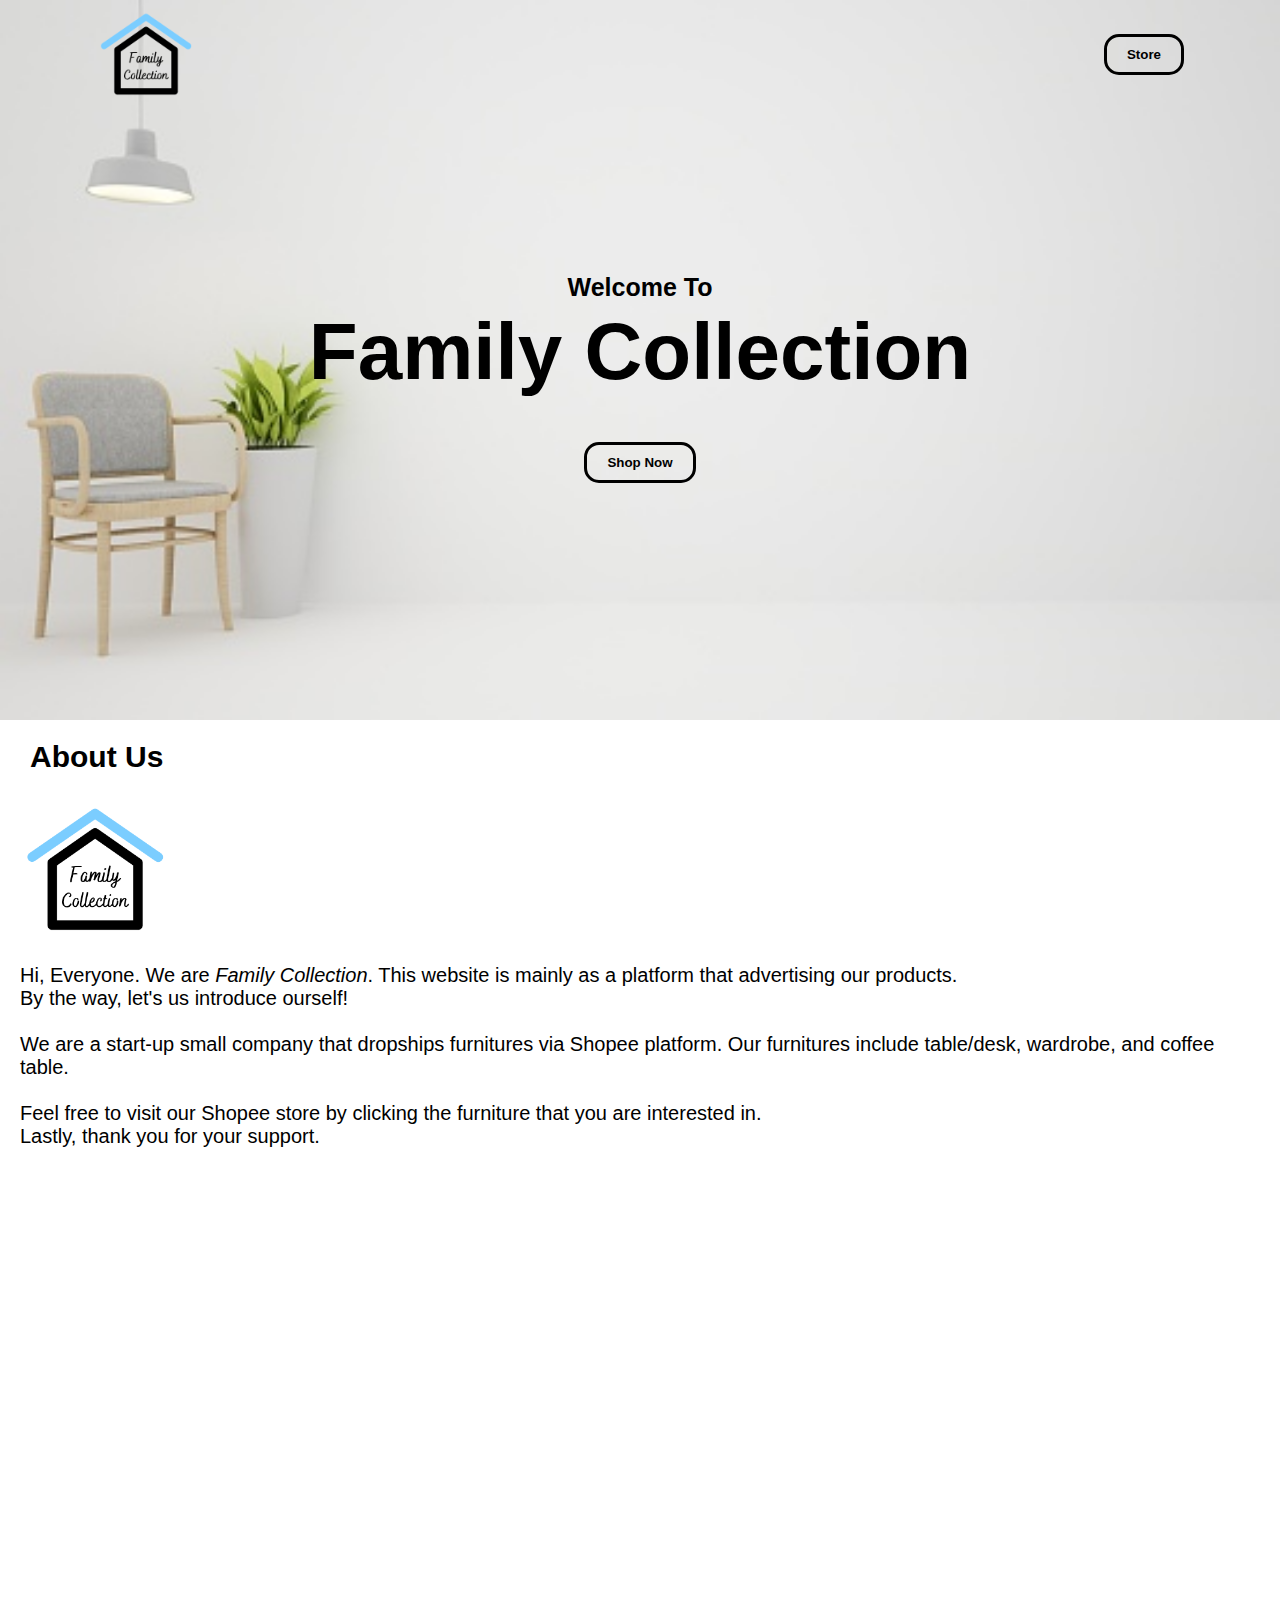
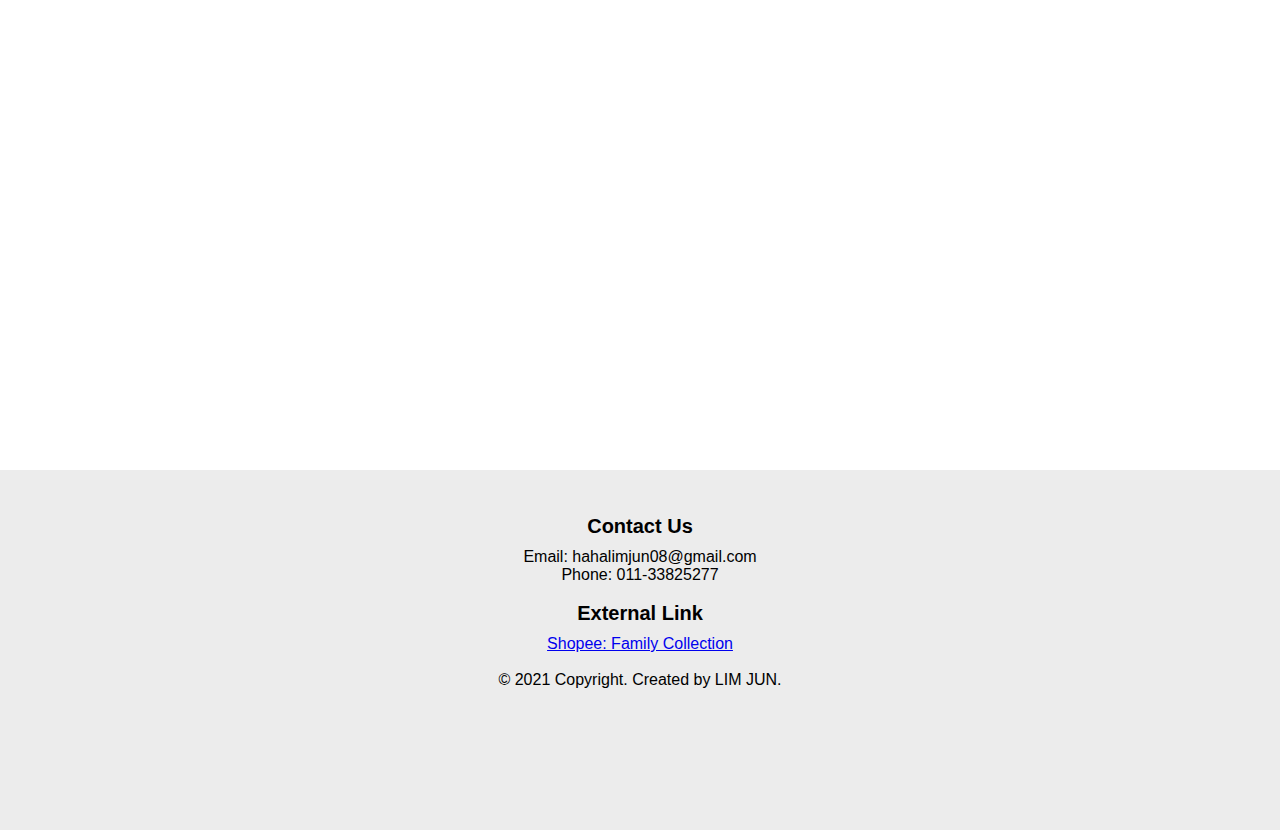
<file: index.html>
<html lang="en">
    <head>
        <title> Family Collection </title>
        <link rel="stylesheet" href="style.css" />
        <meta charset="UTF-8">
        <meta http-equiv="X-UA-Compatible" content="IE=edge">
        <meta name="viewport" content="width=device-width, initial-scale=1.0"/>
    </head>
    <body>
        <div class="background">
            <nav class="navbar">
                <a href="index.html"> <img src="images/Family_Collection-removebg-preview.png" class="logo"> </a>
                <a href="store.html"> <button type="button"> <b>Store</b> </button> </a>
            </nav>

            <div class="content">
                <h3> <b>Welcome To</b> </h3>
                <h1> <b>Family Collection</b></h1>
                <a href="store.html"> <button type="button"> <b>Shop Now</b> </button> </a>
            </div>   
        </div>

        <div class="introduction">
            <div class="container">
                <div class="row">
                    <div class="col s12">
                        <h2> About Us </h2>
                    </div>

                    <div class="col s6">
                        <img src="images/Family_Collection-removebg-preview.png" class="logo">
                    </div>

                    <div class="col s6">
                        <p>
                            Hi, Everyone. We are <i>Family Collection</i>. This website is mainly as a platform that advertising our products.<br>
                            By the way, let's us introduce ourself!<br><br>
                            We are a start-up small company that dropships furnitures via Shopee platform. Our furnitures include
                            table/desk, wardrobe, and coffee table.<br><br>
                            Feel free to visit our Shopee store by clicking the furniture that you are interested in.<br>
                            Lastly, thank you for your support.
                        </p>
                    </div>
                </div>
            </div>
        </div>

        <div class="page-footer">
            <div class="footer-content">
                <h4> Contact Us </h4>
                <p>Email: hahalimjun08@gmail.com <br>
                    Phone: 011-33825277
                </p>
                <br>
                <h4> External Link </h4>
                <a class="shopee-shop" href="https://shopee.com.my/phantomlim"> Shopee: Family Collection</a>
                <br>
                <br>
                <div class="footer-copyright">
                    <p> © 2021 Copyright. Created by LIM JUN. </p>
                </div>
            </div>
        </div>
    </body>
</html>
</file>
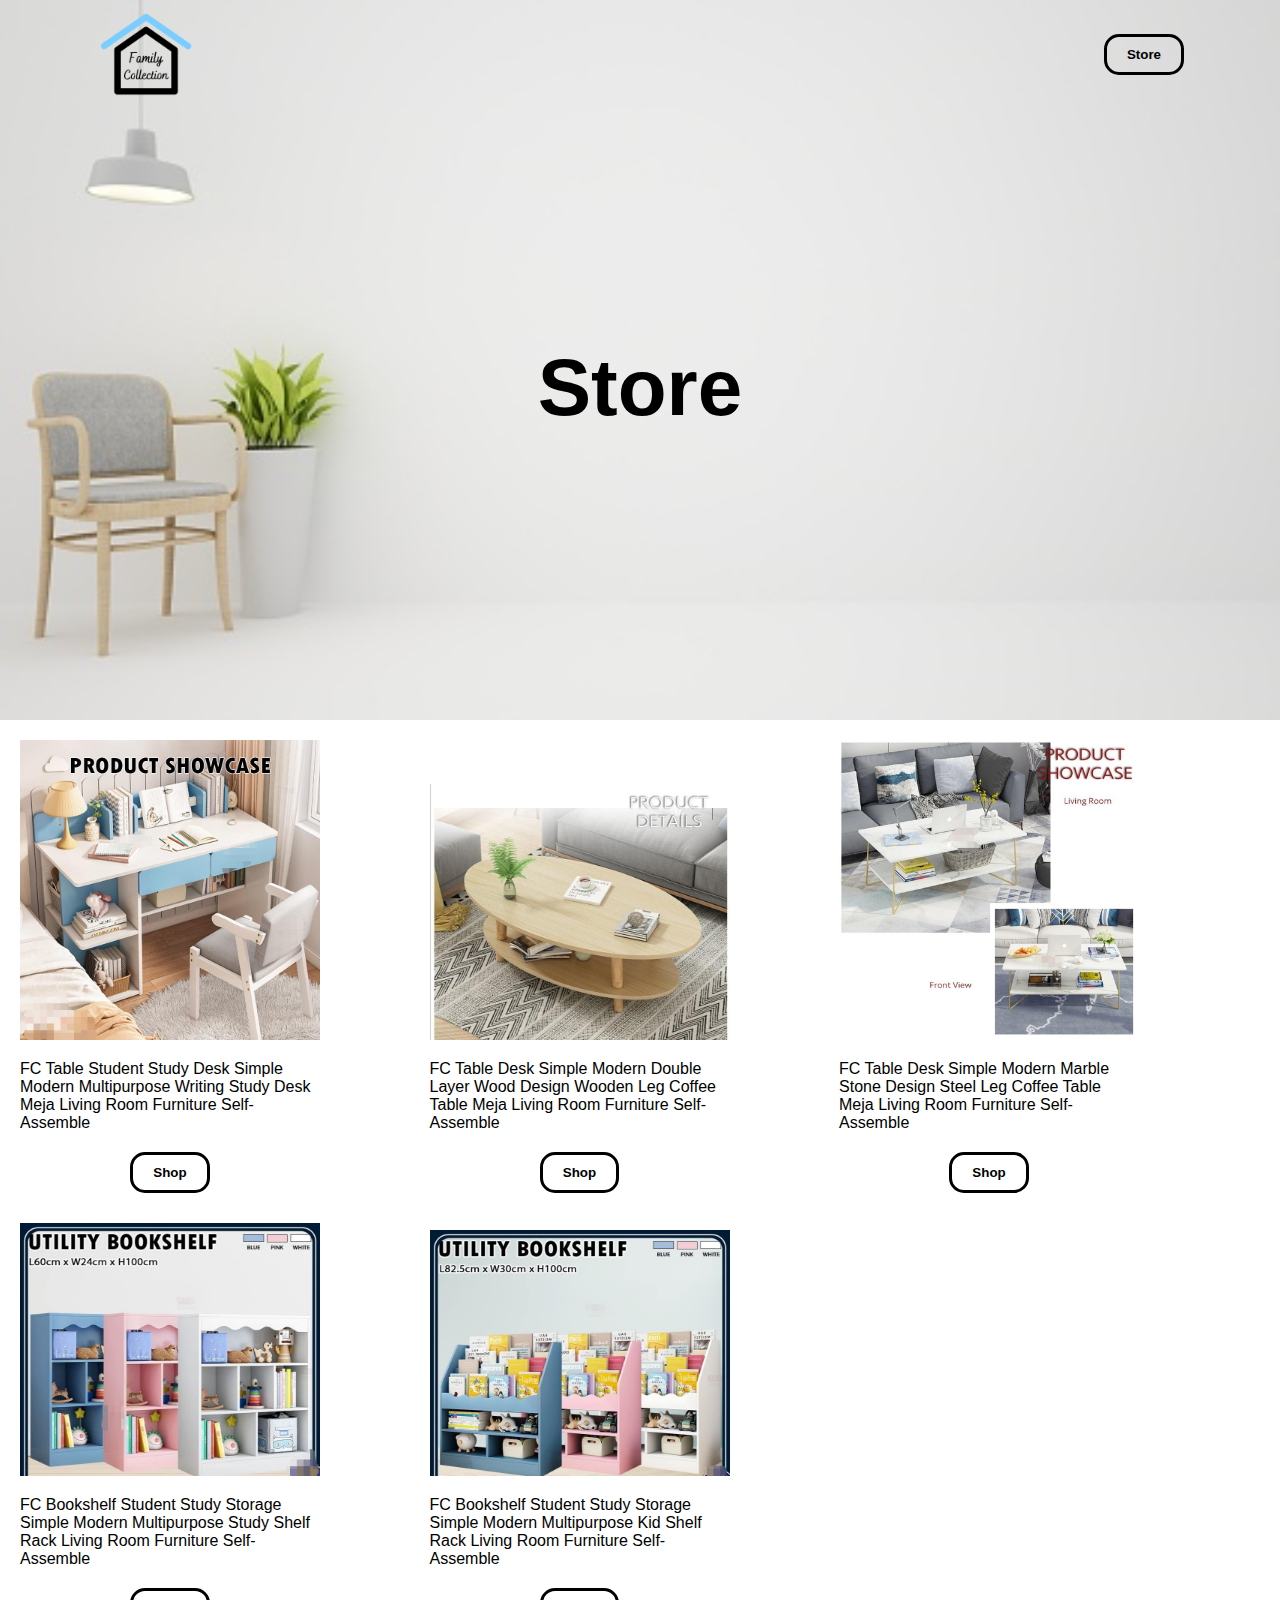
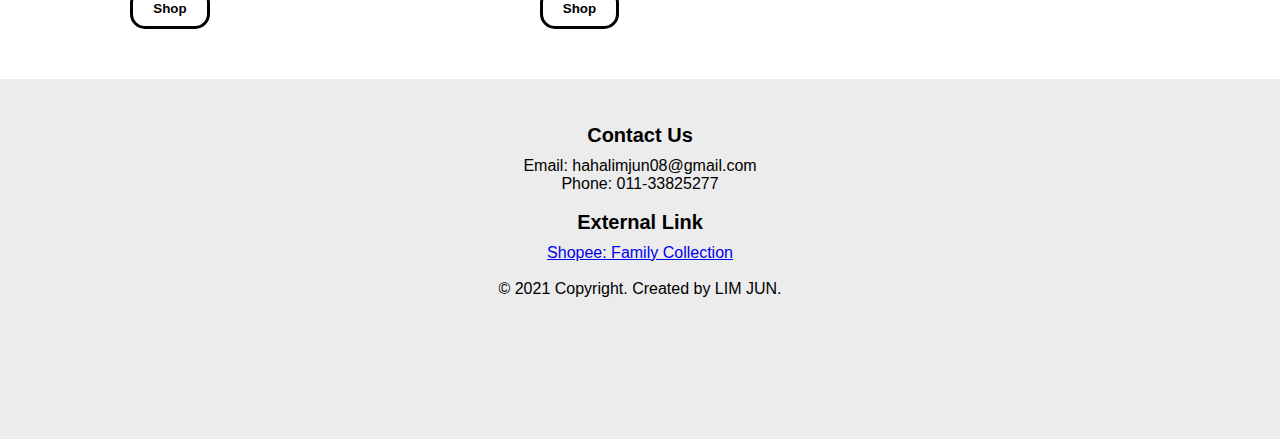
<file: store.html>
<html lang="en">
    <head>
        <title> Family Collection </title>
        <link rel="stylesheet" href="style.css" />
        <meta charset="UTF-8">
        <meta http-equiv="X-UA-Compatible" content="IE=edge">
        <meta name="viewport" content="width=device-width, initial-scale=1.0"/>
    </head>
    <body>
        <div class="background">
            <nav class="navbar">
                <a href="index.html"> <img src="images/Family_Collection-removebg-preview.png" class="logo"> </a>
                <a href="store.html"> <button type="button"> <b>Store</b> </button> </a>
            </nav>  

            <div class="content">
                <h1> <b>Store</b></h1>
            </div>
        </div>

        <div class="store-container">
            <div style="width: 100vw; display: table;">
                <div style="display: table-row; height: 200px;">
                    <div style="width: 33vw; display: table-cell;">
                        <div class="card">
                            <div>
                                <img src="images/study-desk.jpg" class="card-picture">
                            </div>
                            <div class="card-content">
                                <p>FC Table Student Study Desk Simple Modern Multipurpose Writing Study Desk Meja Living Room Furniture Self-Assemble</p>
                            </div>
                            <div class="card-action">
                                <a target="_blank" href="https://shopee.com.my/FC-Table-Student-Study-Desk-Simple-Modern-Multipurpose-Writing-Study-Desk-Meja-Living-Room-Furniture-Self-Assemble-i.255394925.9885164653?position=3"> <button type="button"> <b>Shop</b> </button> </a>
                            </div>
                        </div>
                    </div>

                    <div style="width: 33vw; display: table-cell;">
                        <div class="card">
                            <div>
                                <img src="images/wooden-coffee-table.jpg" class="card-picture">
                            </div>
                            <div class="card-content">
                                <p>FC Table Desk Simple Modern Double Layer Wood Design Wooden Leg Coffee Table Meja Living Room Furniture Self-Assemble</p>
                            </div>
                            <div class="card-action">
                                <a target="_blank" href="https://shopee.com.my/FC-Table-Desk-Simple-Modern-Double-Layer-Wood-Design-Wooden-Leg-Coffee-Table-Meja-Living-Room-Furniture-Self-Assemble-i.255394925.10124888215?position=0"> <button type="button"> <b>Shop</b> </button> </a>
                            </div>
                        </div>
                    </div>

                    <div style="width: 34vw; display: table-cell;">
                        <div class="card">
                            <div>
                                <img src="images/european-coffee-table.jpg" class="card-picture">
                            </div>
                            <div class="card-content">
                                <p>FC Table Desk Simple Modern Marble Stone Design Steel Leg Coffee Table Meja Living Room Furniture Self-Assemble</p>
                            </div>
                            <div class="card-action">
                                <a target="_blank" href="https://shopee.com.my/FC-Table-Desk-Simple-Modern-Marble-Stone-Design-Steel-Leg-Coffee-Table-Meja-Living-Room-Furniture-Self-Assemble-i.255394925.6496296111?position=4"> <button type="button"> <b>Shop</b> </button> </a>
                            </div>
                        </div>
                    </div>
                </div>

                <div style="display: table-row; height: 200px;">
                    <div style="width: 33vw; display: table-cell;">
                        <div class="card">
                            <div>
                                <img src="images/bookshelf.jpg" class="card-picture">
                            </div>
                            <div class="card-content">
                                <p>FC Bookshelf Student Study Storage Simple Modern Multipurpose Study Shelf Rack Living Room Furniture Self-Assemble</p>
                            </div>
                            <div class="card-action">
                                <a target="_blank" href="https://shopee.com.my/FC-Bookshelf-Student-Study-Storage-Simple-Modern-Multipurpose-Study-Shelf-Rack-Living-Room-Furniture-Self-Assemble-i.255394925.10024891834?position=1"> <button type="button"> <b>Shop</b> </button> </a>
                            </div>
                        </div>
                    </div>

                    <div style="width: 33vw; display: table-cell;">
                        <div class="card">
                            <div>
                                <img src="images/kid-bookshelf.jpg" class="card-picture">
                            </div>
                            <div class="card-content">
                                <p>FC Bookshelf Student Study Storage Simple Modern Multipurpose Kid Shelf Rack Living Room Furniture Self-Assemble</p>
                            </div>
                            <div class="card-action">
                                <a target="_blank" href="https://shopee.com.my/FC-Bookshelf-Student-Study-Storage-Simple-Modern-Multipurpose-Kid-Shelf-Rack-Living-Room-Furniture-Self-Assemble-i.255394925.9488616765?position=2"> <button type="button"> <b>Shop</b> </button> </a>
                            </div>
                        </div>
                    </div>
                </div>
            </div>
        </div>

        <div class="page-footer">
            <div class="footer-content">
                <h4> Contact Us </h4>
                <p>Email: hahalimjun08@gmail.com <br>
                    Phone: 011-33825277
                </p>
                <br>
                <h4> External Link </h4>
                <a class="shopee-shop" href="https://shopee.com.my/phantomlim"> Shopee: Family Collection </a>
                <br>
                <br>
                <div class="footer-copyright">
                    <p> © 2021 Copyright. Created by LIM JUN. </p>
                </div>
            </div>
        </div>
    </body>
</html>
</file>
<file: style.css>
*{
    margin: 0;
    padding: 0;
    font-family: Arial;
}

.background{
    width: 100vw;
    height: 80vh;
    background-image: url(images/furniture-background.jpg);
    background-position: center;
    background-size: cover;
    position: relative;
    overflow: hidden;
}

.logo{
    width: 100px;
    cursor: pointer;
}

.navbar{
    width: 85%;
    height: 15%;
    margin: auto;
    display: flex;
    align-items: center;
    justify-content:space-between;
}

button{
    padding: 10px 20px;
    background: transparent;
    border-radius: 15px;
    border: 3px solid black;
    cursor: pointer;
}

.content{
    position: relative;
    top: 30vh;
    transform: translateY(-50%);
    text-align: center;
}

.content > h3{
    font-size: 25px;
}

.content > h1{
    font-size: 80px;
    margin: 10px 0 50px;
    line-height: 80px;
}

.introduction{
    background-color: white;
    width: 100vw;
    height: 150vh;
    background-position: center;
    background-size: cover;
    position: relative;
    overflow: hidden;
}

.container{
    max-width: auto;
    padding: 20px 20px;
    margin: auto;
    display: flex;
    align-items: center;
}

.row > .col.s12 > h2{
    font-size: 30px;
    padding: 0px 10px;
}

.row > .col.s6 > .logo{
    width: 150px;
    padding: 20px 0px;
}

.row > .col.s6 > p{
    font-size: 20px;
}

.page-footer{
    background-color: rgb(236, 236, 236);
    width: 100vw;
    height: 40vh;
    background-position: center;
    background-size: cover;
    position: relative;
    overflow: hidden;
}

.footer-content{
    position: relative;
    top: 5vh;
    text-align: center;
}

.footer-content > h4{
    font-size: 20px;
    padding: 00px 0px 10px;
}

.card-picture{
    width: 300px;
}

.card-content{
    width: 300px;
    padding: 20px 0px;
}

.card-action{
    width: 300px;
    padding: 0px 0px 30px;
    text-align: center;

}

.store-container{
    max-width: auto;
    padding: 20px 20px;
    margin: auto;
    display: flex;
    align-items: center;
    justify-content: space-between;
}
</file>
